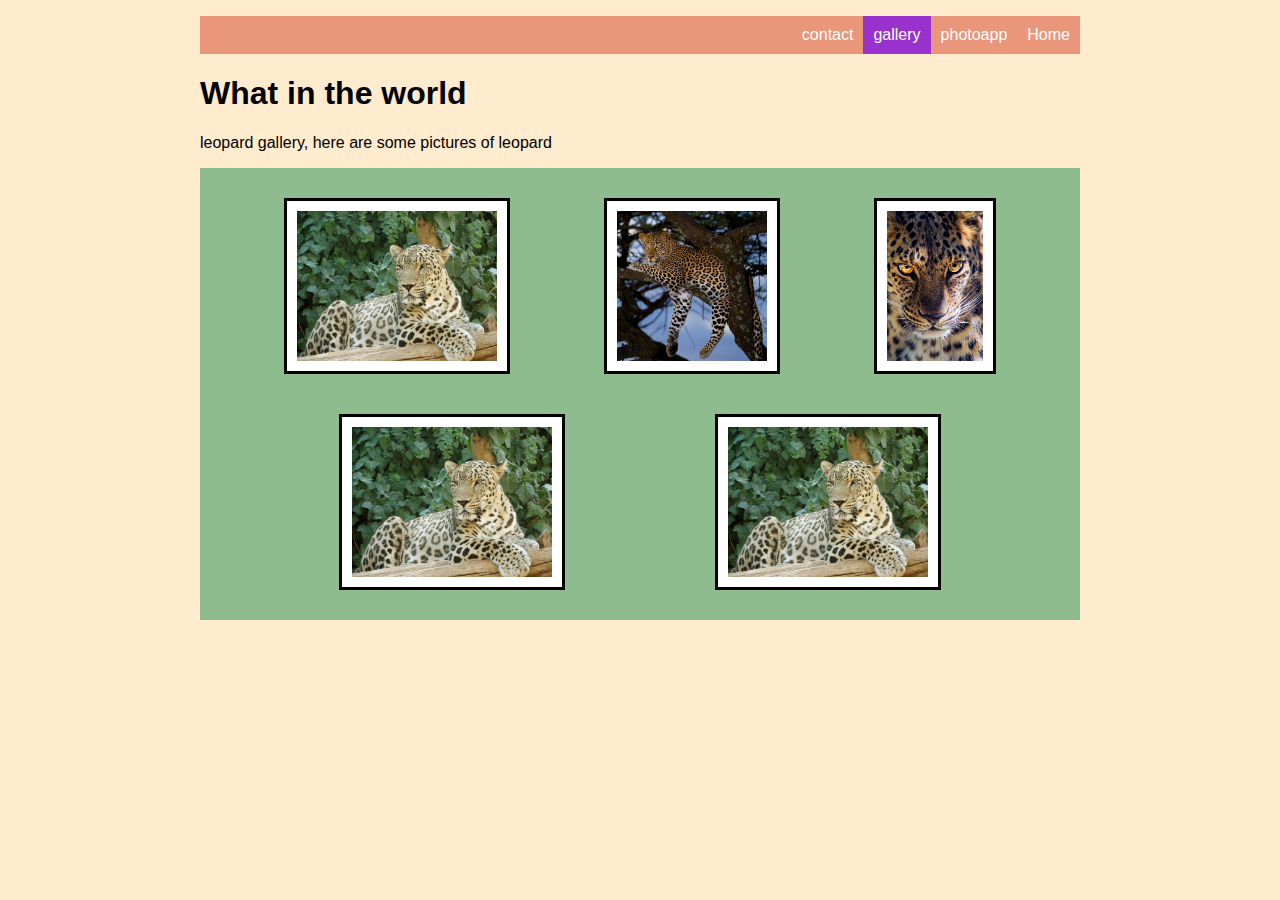
<file: gallery.html>
<!DOCTYPE html>
<html lang="en.gb"> 
<head>
    <title>gallery</title>
    <meta charset="UTF-8">
    <link rel="stylesheet" href="style.css">
    <meta name="description" content="leopard gallery">
    <meta author="Esther Ndungu">
    <meta keywords="leopard, gallery, app">
    <meta name="viewport" content="width=device-width, initial-scale=1.0">
    <title> Leopard  </title>
</head>
<body> 
    <header>
<nav>
<ul> 
    
    <li> <a href="index.html"> Home </a> </li>
    <li> <a href="photoapp.html"> photoapp </a> </li>
    <li> <a href="gallery.html" id="active"> gallery </a> </li>
    <li> <a href="contact.html"> contact </a> </li>

</ul>

</nav>


    </header>
<h1> What in the world </h1>
<p> leopard gallery, here are some pictures of leopard </p>

<main>
    <div class="flex-container">
        <img src="Leopardimg.jpeg">
        <img src="africanleopard.jpg">
        <img src="leopard2.jpg">
        <img src="Leopardimg.jpeg">
        <img src="Leopardimg.jpeg">









    </div>
</main>
</body>
</file>
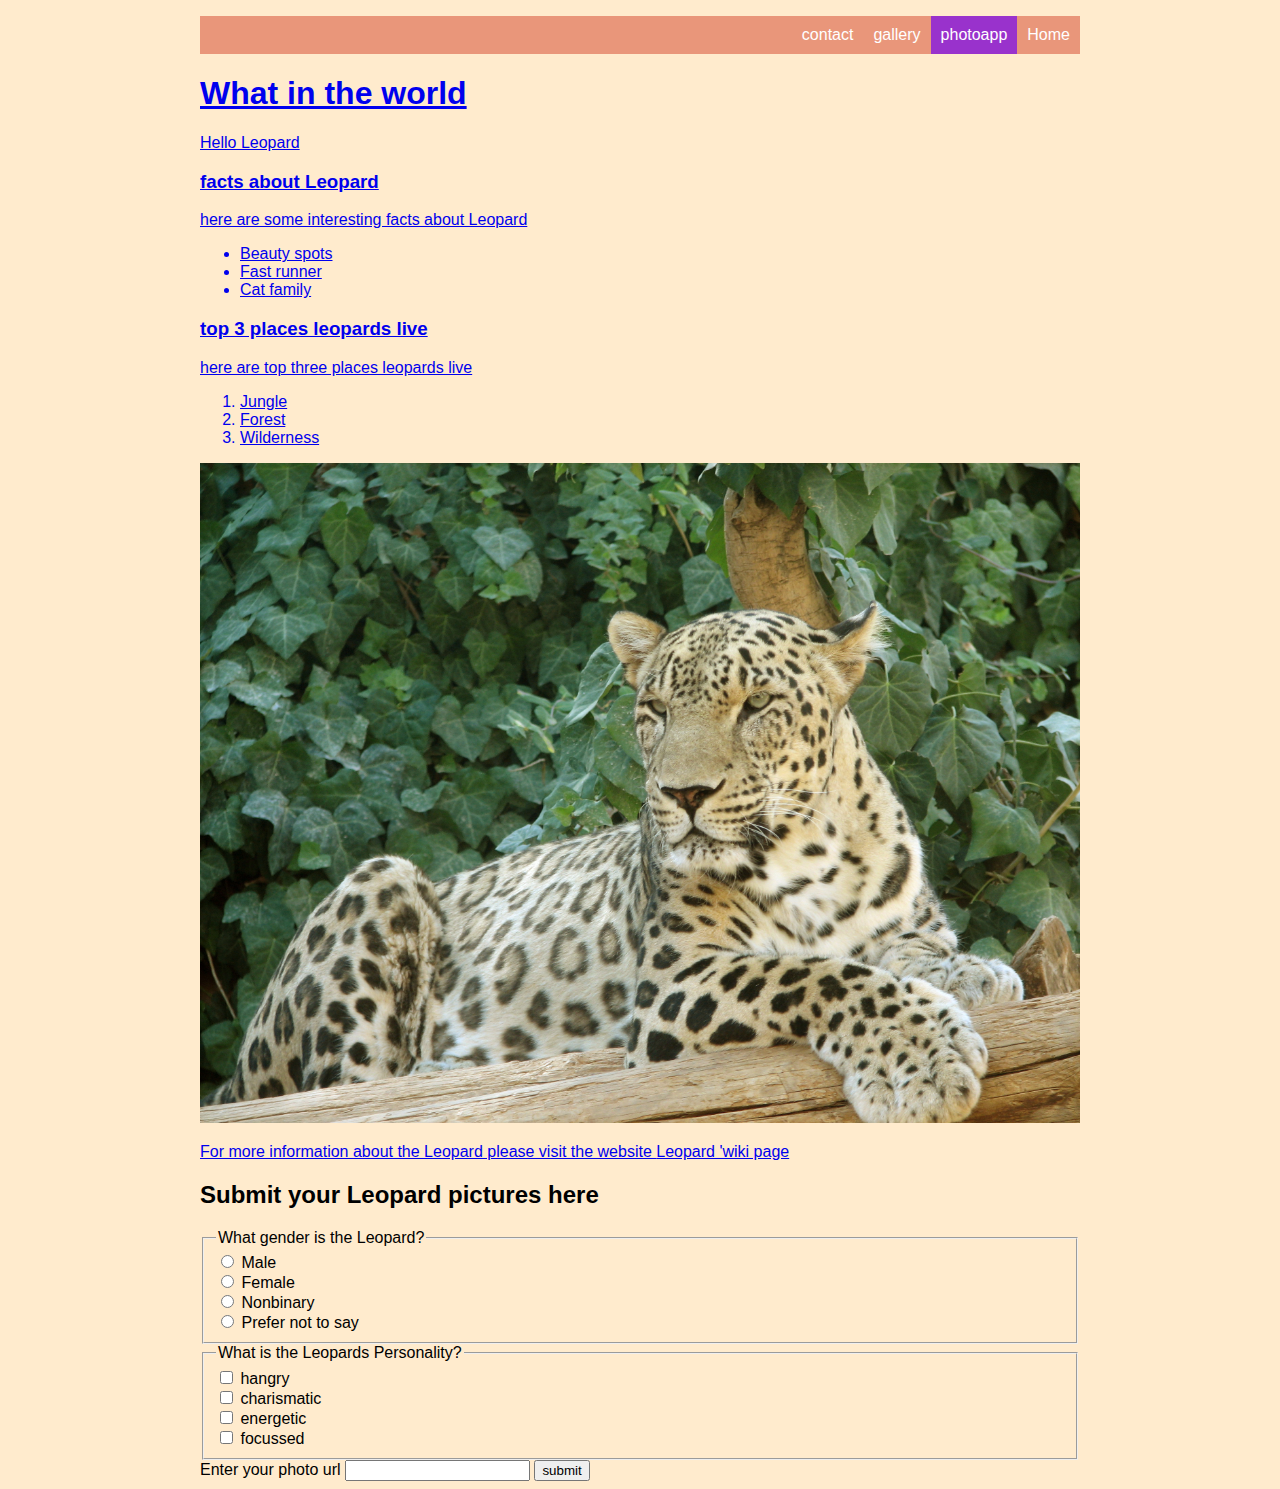
<file: photoapp.html>
<!DOCTYPE html>
<html lang="en.gb"> 
<head>
    <title>home</title>
    <meta charset="UTF-8">
    <link rel="stylesheet" href="style.css">
    <meta name="description" content="leopard photoapp">
    <meta author="Esther Ndungu">
    <meta keywords="leopard, photos, app">
    <meta name="viewport" content="width=device-width, initial-scale=1.0">
    <title> Leopard  </title>
</head>
<body> 
    <header>
<nav>
<ul> 
    
    <li> <a href="index.html"> Home </a> </li>
    <li> <a href="photoapp.html"id="active"> photoapp </a> </li>
    <li> <a href="gallery.html"> gallery </a> </li>
    <li> <a href="contact.html"> contact </a> </li>
    <li> <a href="quiz.html" quiz </a> </li>

</ul>

</nav>


    </header>
<h1> What in the world </h1>
<p> Hello Leopard </p>

<h3> facts about Leopard</h3>

<p>here are some interesting facts about Leopard  </p>
<ul> <li> Beauty spots</li>
<li> Fast runner</li>
<li> Cat family</li>
</ul>

<h3> top 3 places leopards live </h3>

<p>here are top three places leopards live  </p>
<ol> <li> Jungle</li>
<li> Forest</li>
<li> Wilderness</li>
</ol>
<img src="Leopardimg.jpeg" alt="image of leopard on a tree looking for possible food">
<p> For more information about the Leopard please visit the website <a href="https://en.wikipedia.org/wiki/Leopard"> Leopard 'wiki page </a></p>

<h2> Submit your Leopard pictures here </h2>
<form name="app" id="app">
<fieldset>
<legend> What gender is the Leopard? </legend>
<input id="male" type="radio" name="gender" value= "male"> 
<label for="Male"> Male </label>
<br>
<input id="female" type="radio" name="gender" value="female"> 
<label for="female"> Female </label>
<br>
<input id="Nonbinary" type="radio" name="gender" value="Nonbinary"> 
<label for="Nonbinary"> Nonbinary </label>
<br>
<input id="Prefer not to say" type="radio" name="gender" value="Prefer not to say"> 
<label for="Prefer not to say"> Prefer not to say </label>

</fieldset>
<fieldset>
<legend> What is the Leopards Personality?</legend>
<input id="hangry" type="checkbox" name="Personality?" value="hangry"> 
<label for=" hangry"> hangry </label>
<br>
<input id="charismatic" type="checkbox" name="Personality?" value="charismatic"> 
<label for=" charismatic"> charismatic </label>
<br>
<input id="energetic" type="checkbox" name="Personality?" value="energetic"> 
<label for=" energetic"> energetic </label>
<br>
<input id="focussed" type="checkbox" name="Personality?" value="focussed"> 
<label for=" focussed"> focussed </label>
</fieldset>

<label for="url"> Enter your photo url </label>
<input id="url" type="text" name="photourl">
<input type="button" value="submit" onclick="saveFile()">


</form>
</body>


</html>

<script>
    
    let saveFile = () => {

//This is setting the checkboxes as an array
var form = document.getElementById('app');
var myArray = [];
    form.querySelectorAll('input').forEach(function (input) {
        if(input.type === 'checkbox'  && input.checked) {
            myArray.push(input.value)
        }
    })

form = document.forms.app.elements;
const gender = form.gender.value;
const personality = myArray;
const link = form.photourl.value;

// This variable stores all the data.
let data = 
    '\r Gender?: ' + gender + ' \r\n ' + 
    'Personality: ' + personality + ' \r\n ' + 
    'Link: ' + link 

// Convert the text to BLOB.
const textToBLOB = new Blob([data], { type: 'text/plain' });
const sFileName = "filename";	   // The file to save the data.

let newLink = document.createElement("a");
newLink.download = sFileName;
newLink.innerHTML = "Download File:";

if (window.webkitURL != null) {
    newLink.href = window.webkitURL.createObjectURL(textToBLOB);
}
else {
    newLink.href = window.URL.createObjectURL(textToBLOB);
    newLink.style.display = "none";
    document.body.appendChild(newLink);
}

newLink.click(); 
}
</script>
</file>
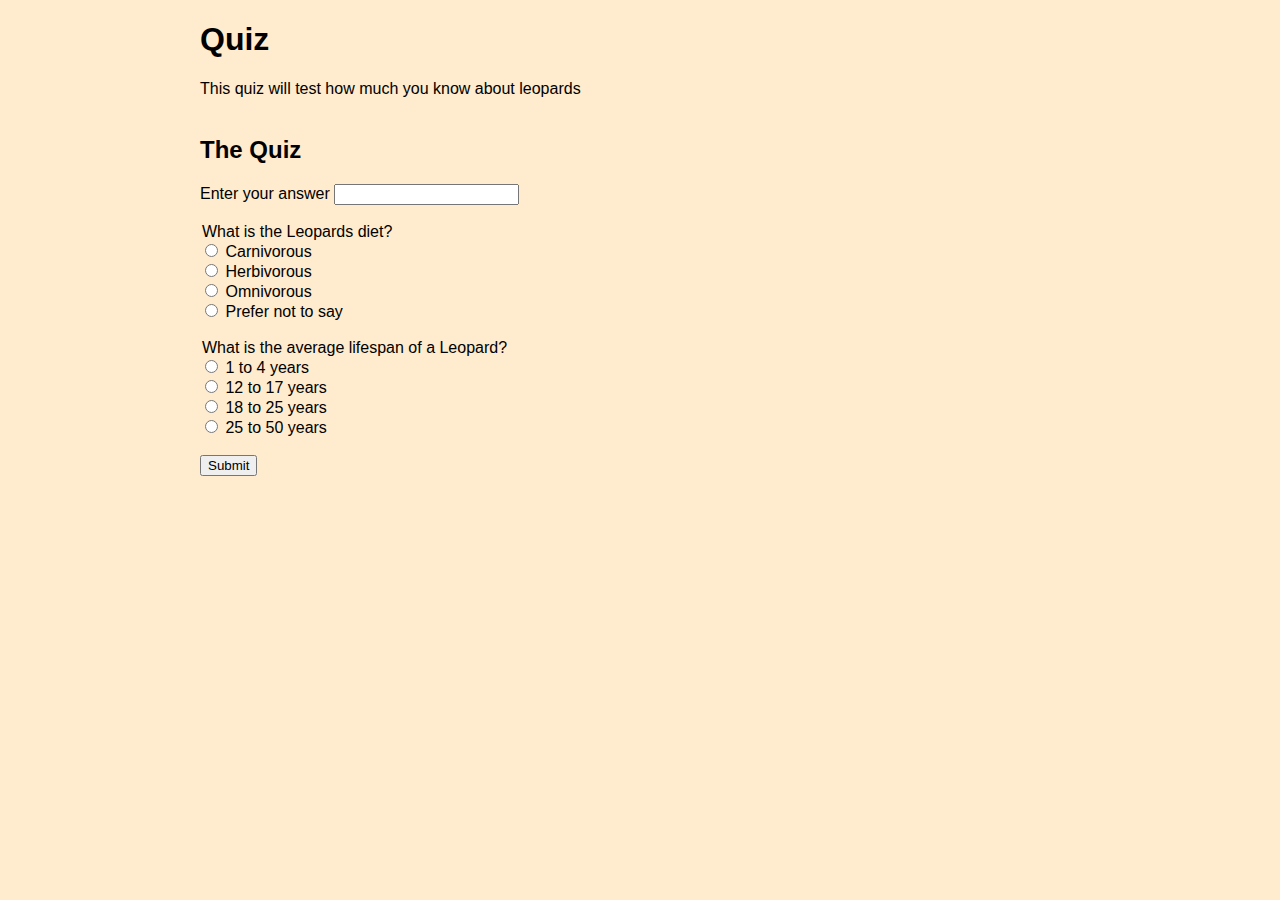
<file: quiz.html>
<!DOCTYPE html> 

<html>


<head>
    <title>Quiz</title>
    <script src="script.js"></script>
    <link rel="stylesheet" href="style.css"
</head>
<body>
    <h1>Quiz</h1>
<p> This quiz will test how much you know about leopards
<br><br>
</p>
<div id="Quiz">
    <h2> The Quiz</h2>
<form name="Quiz">
    <label
    for="name">Enter your answer</label>

     <input id="name"
     type="text"
     name="name">
     <form name="quiz" id="app">
<br><br>
        <legend> What is the Leopards diet? </legend>
        <input id="Carnivorous" type="radio" name="diet" value= "Carnivorous"> 
        <label for="Carnivorous"> Carnivorous </label>
        <br>
        <input id="Herbivorous" type="radio" name="diet" value="Herbivorous"> 
        <label for="Herbivorous"> Herbivorous </label>
        <br>
        <input id="Omnivorous" type="radio" name="diet" value="Omnivorous"> 
        <label for="Omnivorous"> Omnivorous </label>
        <br>
        <input id="Prefer not to say" type="radio" name="diet" value="Prefer not to say"> 
        <label for="Prefer not to say"> Prefer not to say </label>
<br>

<br>
        <legend> What is the average lifespan of a Leopard? </legend>
        <input id="1 to 4 years" type="radio" name="lifespan" value= "1 to 4 years"> 
        <label for="1 to 4 years"> 1 to 4 years </label>
        <br>
        <input id="12 to 17 years" type="radio" name="lifespan" value="12 to 17 years"> 
        <label for="12 to 17 years"> 12 to 17 years </label>
        <br>
        <input id="18 to 25 years" type="radio" name="lifespan" value="18 to 25 years"> 
        <label for="18 to 25 years"> 18 to 25 years </label>
        <br>
        <input id=" 25 to 50 years" type="radio" name="lifespan" value=" 25 to 50 years"> 
        <label for="25 to 50 years"> 25 to 50 years </label>
       

</form>




</div>

<br> 
<button type="button" onclick="checkAnswers()">Submit</button>

</body>













</html>
</file>
<file: style.css>
body { font-family: 'Segoe UI', Tahoma, Geneva, Verdana, sans-serif;
background-color: blanchedalmond;
font-size: 16px;
padding-left: 15%;
padding-right: 15%;


}
img { max-width: 100%;
    height: auto;

}
.flex-container {

    background-color: darkseagreen;
    display: flex;
    flex-direction: row;
    flex-wrap: wrap;
    justify-content: space-evenly;
    align-items: center;
    align-content: space-around;
    padding: 10px;


}
.flex-container img {

height: 150px;
padding:10px;
border-style:solid;
margin:20px;
background-color: white;


}
nav ul{
background-color: darksalmon;
overflow:hidden;
list-style-type: none;


}
nav a{

    float:right;
    display:block;
    color:white;
    text-align:centre;
    padding:10px;
    text-decoration:none;



}

nav a hover{
    background-color: brown;

}

#active{
    background-color: darkorchid;


}
</file>
